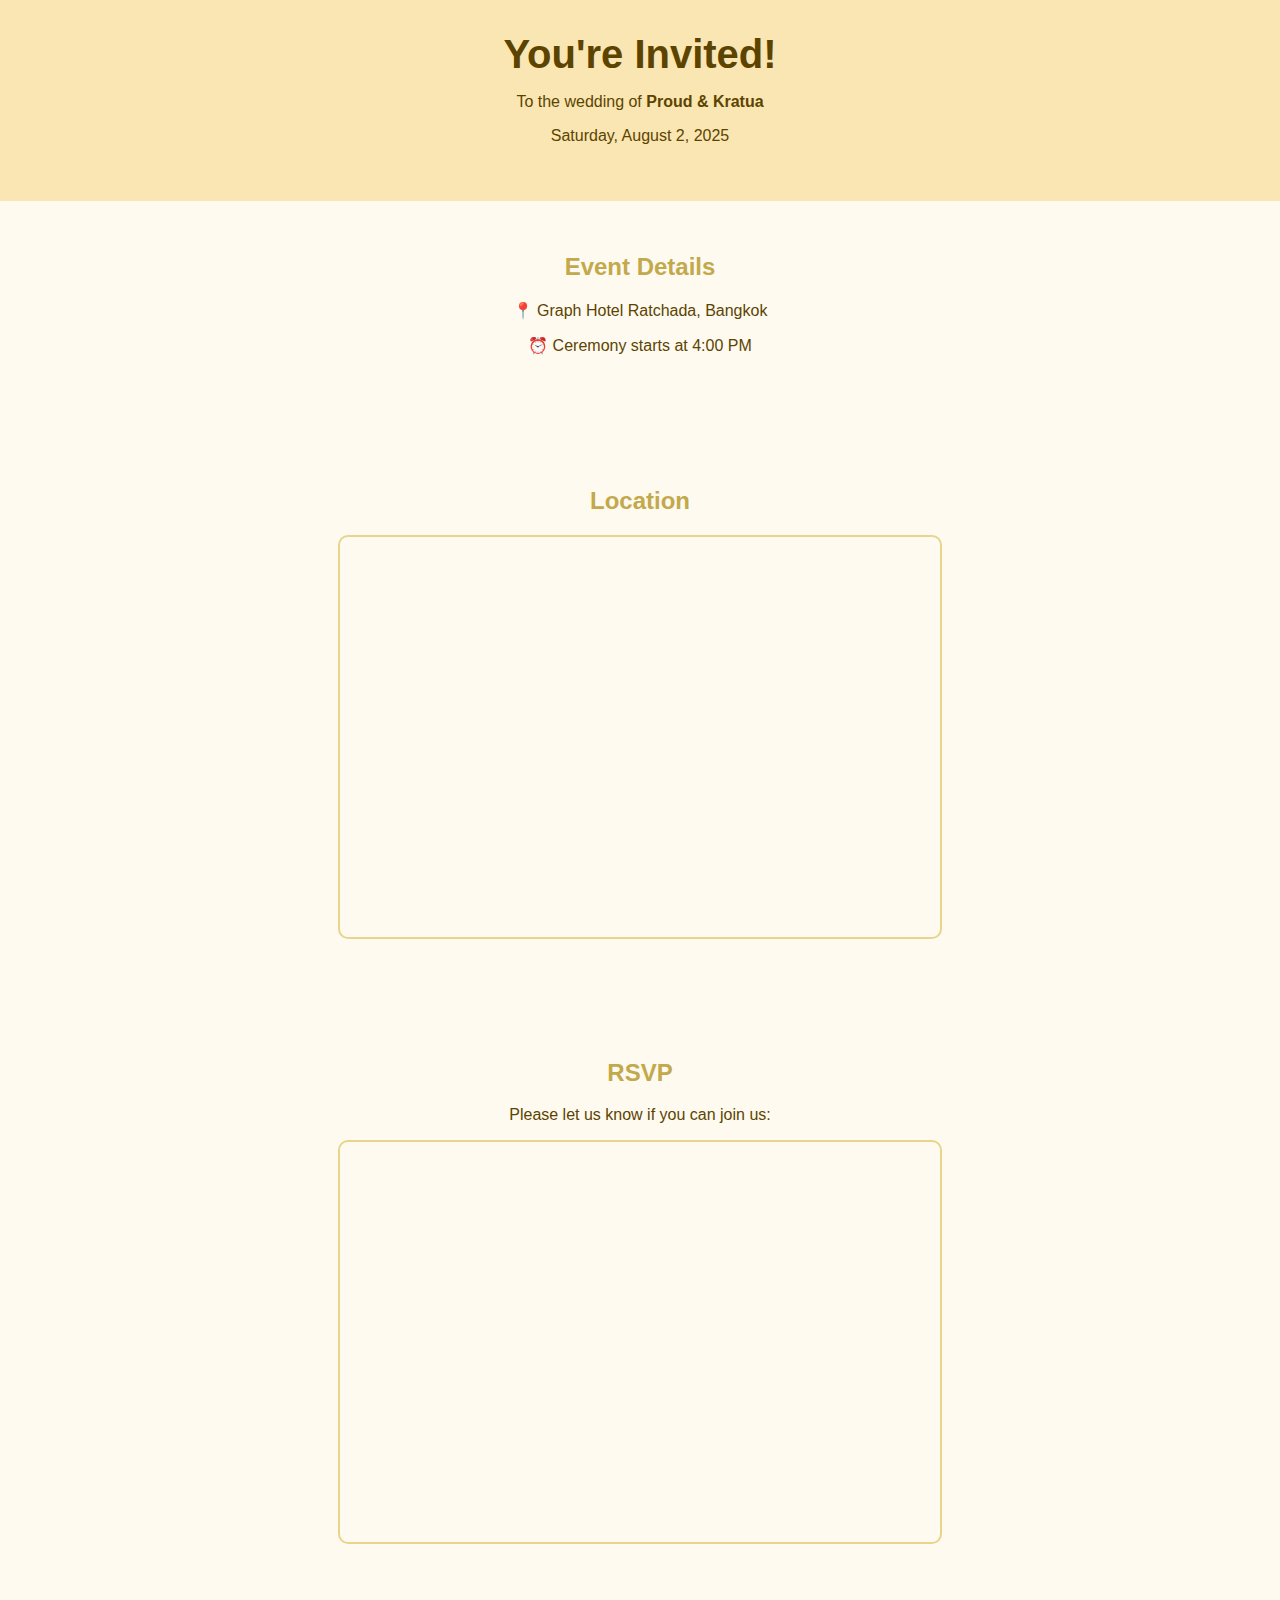
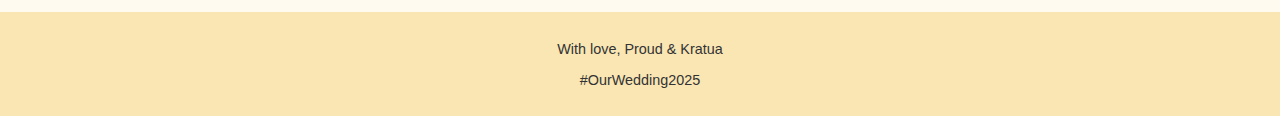
<file: index.bk.html>
<!DOCTYPE html>
<html lang="en">
<head>
  <meta charset="UTF-8">
  <meta name="viewport" content="width=device-width, initial-scale=1.0">
  <title>You're Invited!</title>
  <style>
    body {
      font-family: Arial, sans-serif;
      background: #fffaf0;
      color: #5c4400;
      margin: 0;
      padding: 0;
      text-align: center;
    }
    header {
      background: #f9e6b3;
      padding: 2em;
    }
    header h1 {
      margin: 0;
      font-size: 2.5em;
    }
    section {
      padding: 2em;
    }
    h2 {
      color: #c2a94c;
    }
    .map, .rsvp {
      margin: 2em 0;
    }
    iframe {
      width: 90%;
      max-width: 600px;
      height: 400px;
      border: 2px solid #e8d48b;
      border-radius: 10px;
    }
    .countdown {
      font-size: 1.5em;
      margin-top: 1em;
      color: #000000;
    }
    footer {
      background: #f9e6b3;
      padding: 1em;
      font-size: 0.9em;
      color: #333;
    }
  </style>
</head>
<body>
  <header>
    <h1>You're Invited!</h1>
    <p>To the wedding of <strong>Proud & Kratua</strong></p>
    <p>Saturday, August 2, 2025</p>
    <div class="countdown" id="countdown"></div>
  </header>

  <section>
    <h2>Event Details</h2>
    <p>📍 Graph Hotel Ratchada, Bangkok</p>
    <p>⏰ Ceremony starts at 4:00 PM</p>
  </section>

  <section class="map">
    <h2>Location</h2>
    <iframe src="https://maps.google.com/maps?q=graph%20hotel%20ratchada&t=&z=15&ie=UTF8&iwloc=&output=embed"></iframe>
  </section>

  <section class="rsvp">
    <h2>RSVP</h2>
    <p>Please let us know if you can join us:</p>
    <iframe src="https://docs.google.com/forms/d/e/YOUR_FORM_ID/viewform?embedded=true">Loading…</iframe>
  </section>

  <footer>
    <p>With love, Proud & Kratua</p>
    <p>#OurWedding2025</p>
  </footer>

  <script>
    const countdown = document.getElementById('countdown');
    const weddingDate = new Date("August 2, 2025 16:00:00").getTime();

    const interval = setInterval(function() {
      const now = new Date().getTime();
      const distance = weddingDate - now;

      if (distance < 0) {
        clearInterval(interval);
        countdown.innerHTML = "🎉 The wedding has started! 🎉";
        return;
      }

      const days = Math.floor(distance / (1000 * 60 * 60 * 24));
      const hours = Math.floor((distance % (1000 * 60 * 60 * 24)) / (1000 * 60 * 60));
      const minutes = Math.floor((distance % (1000 * 60 * 60)) / (1000 * 60));
      const seconds = Math.floor((distance % (1000 * 60)) / 1000);

      countdown.innerHTML = `${days}d ${hours}h ${minutes}m ${seconds}s until the celebration 🎊`;
    }, 1000);
  </script>
</body>
</html>
</file>
